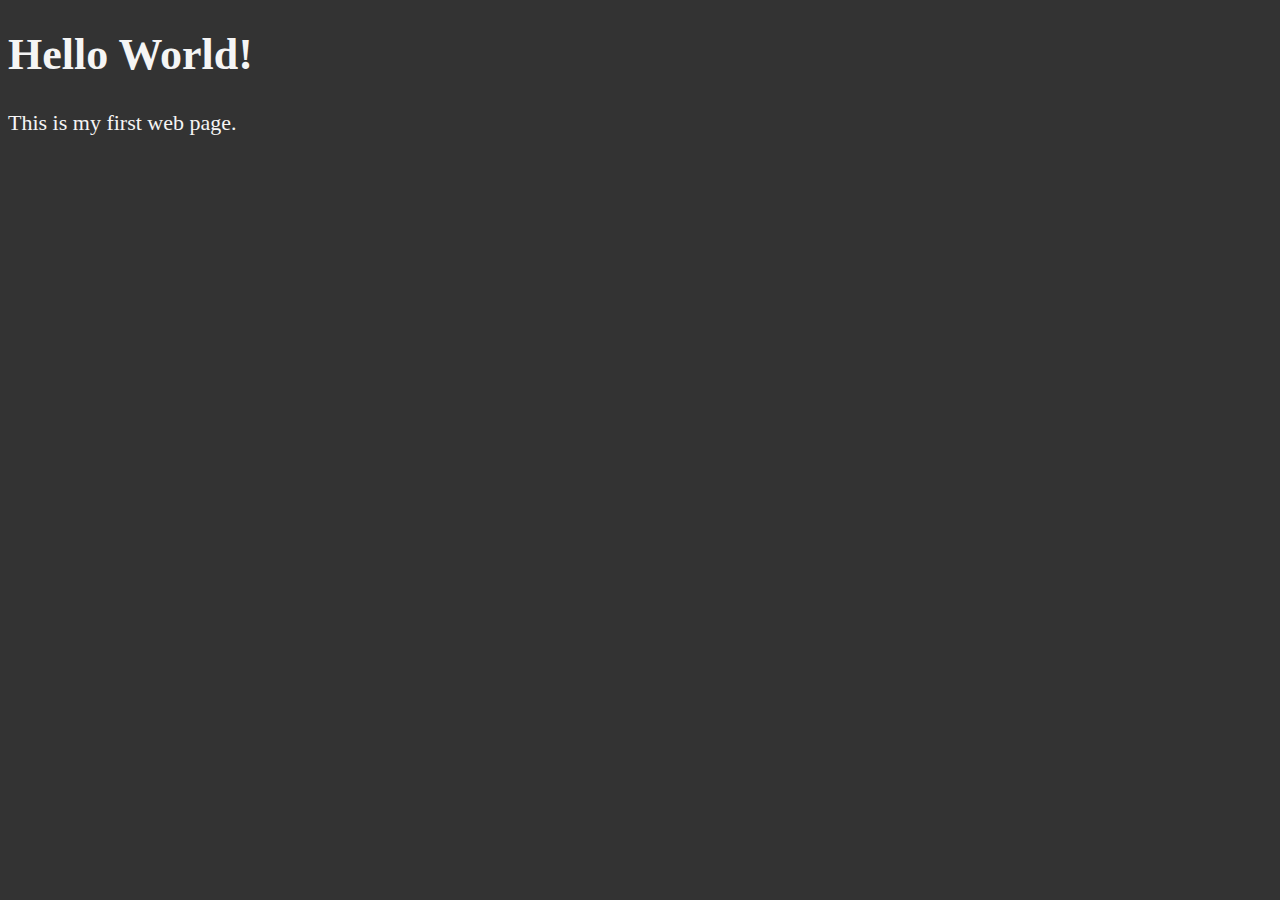
<file: 01 lesson/index.html>
<!DOCTYPE html>
     <html lang="en">

        <head>
            <meta charset="UTF-8">
            <meta name="author" content="Ogundipe Deborah">
            <meta name="decription" content="This page contain allthe things I am learning how to creat as I learn HTML.">
            <title>My First Web</title>
            <link rel="icon" href="./assets/html-icon.png" type="image/x-icon">
            <style>
                html{
                    font-size: 22px;
                }
                body{
                    background-color: #333;
                    color: whitesmoke;
                }

            </style>

        </head>

        <body>
           <h1>Hello World!</h1>
           <p>This is my first web page.</p> 
        </body
        >
      </html>
</file>
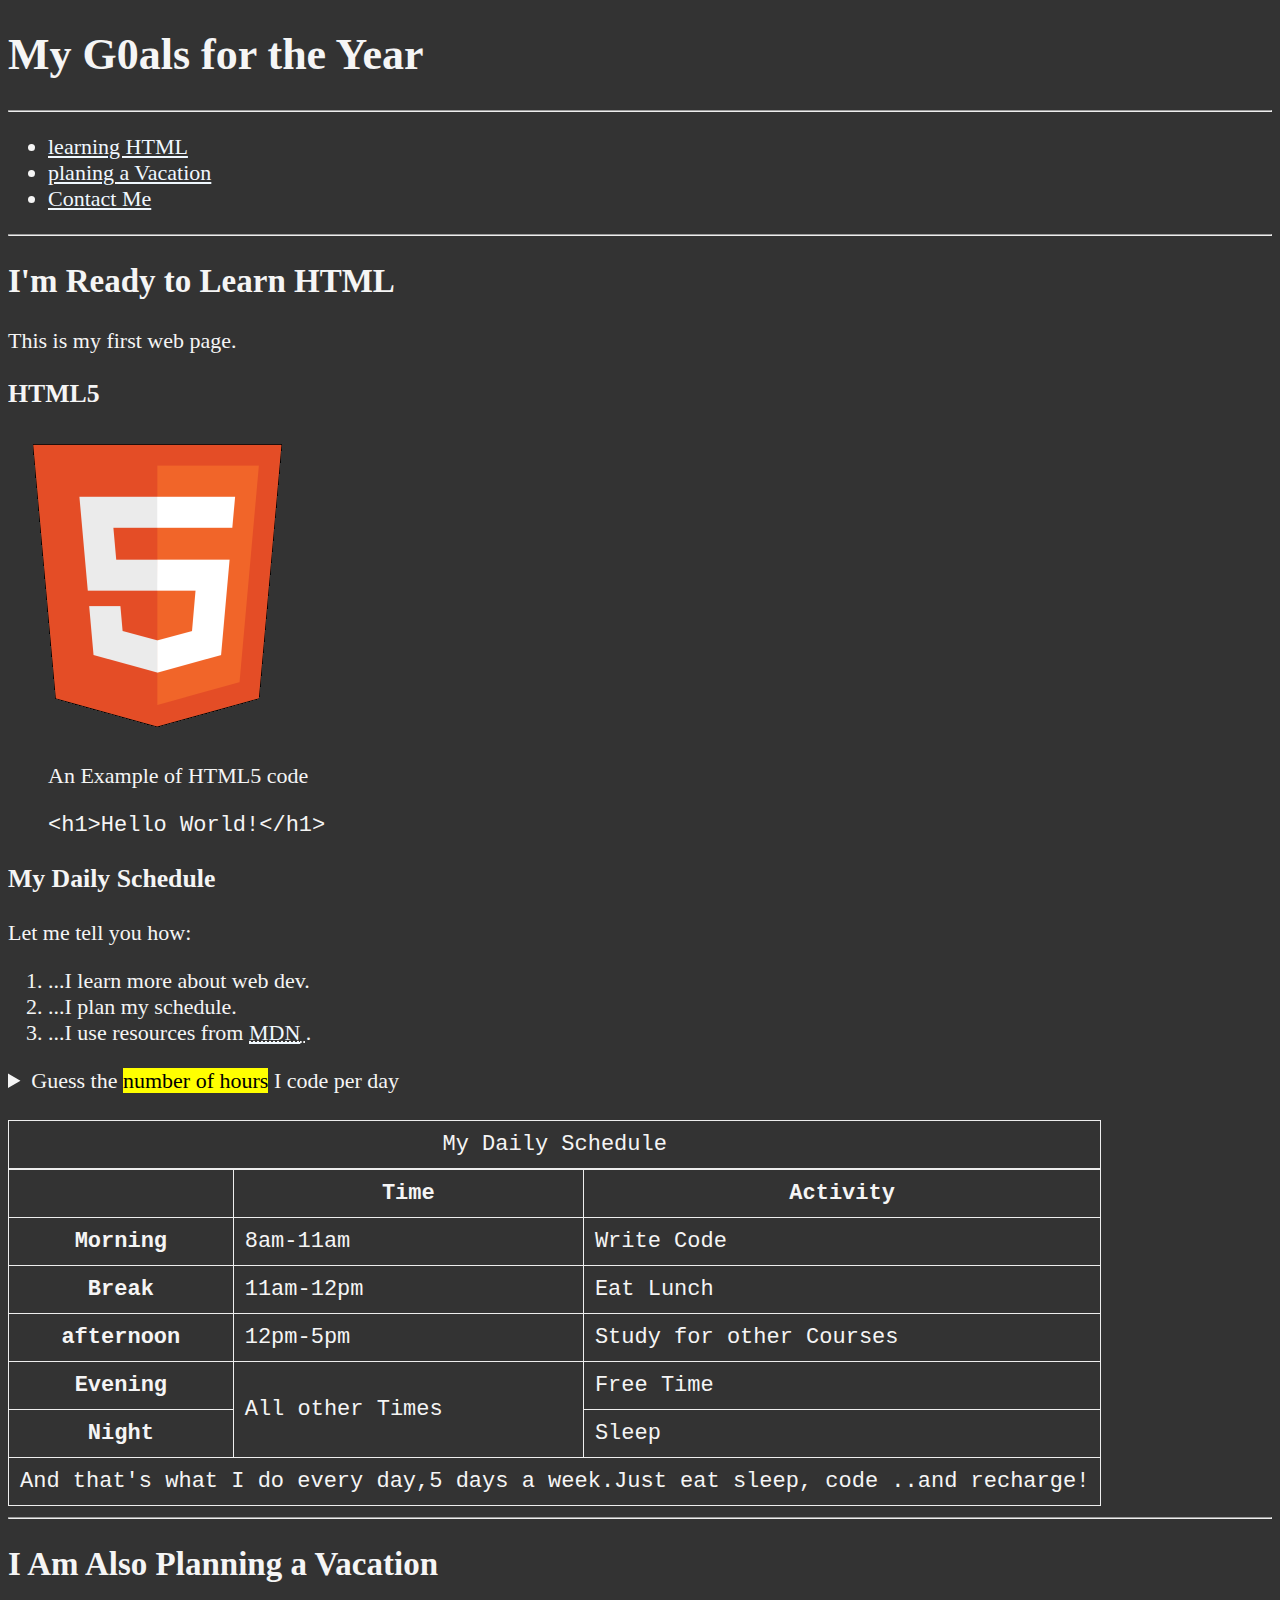
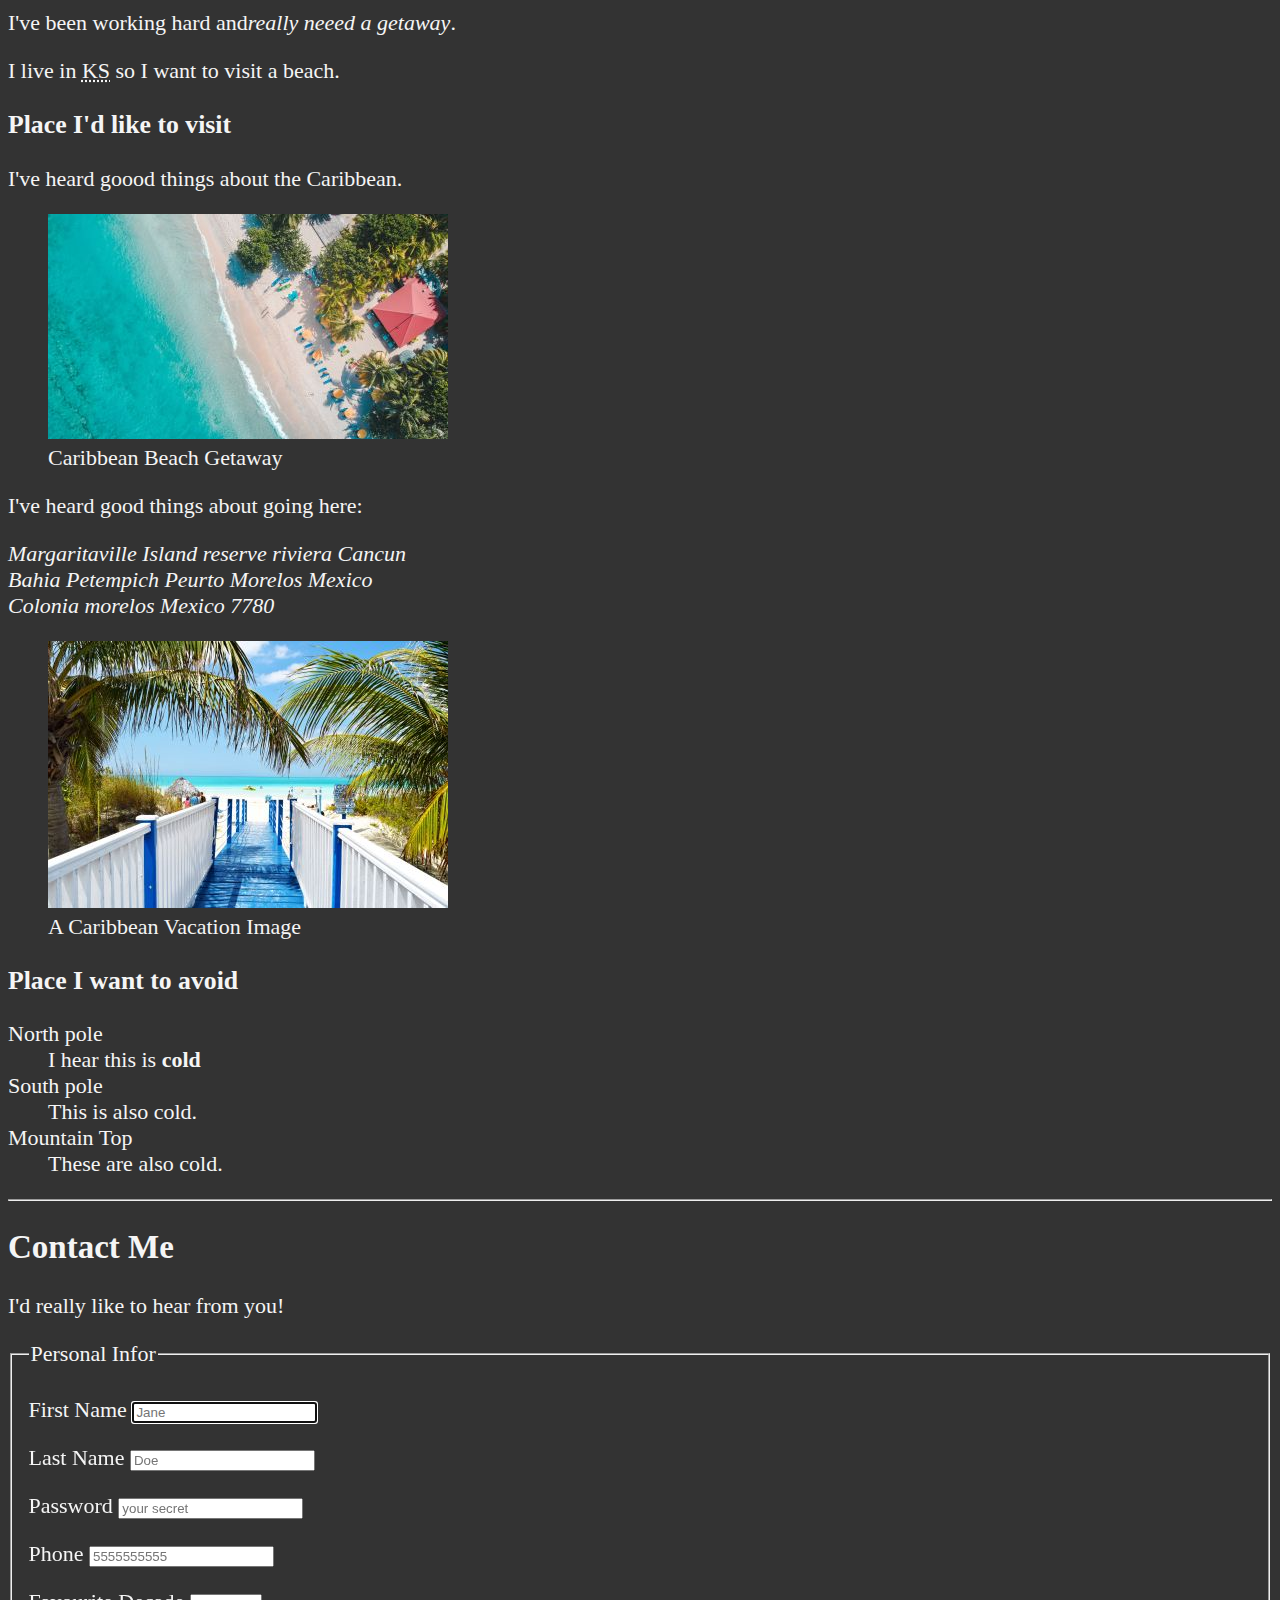
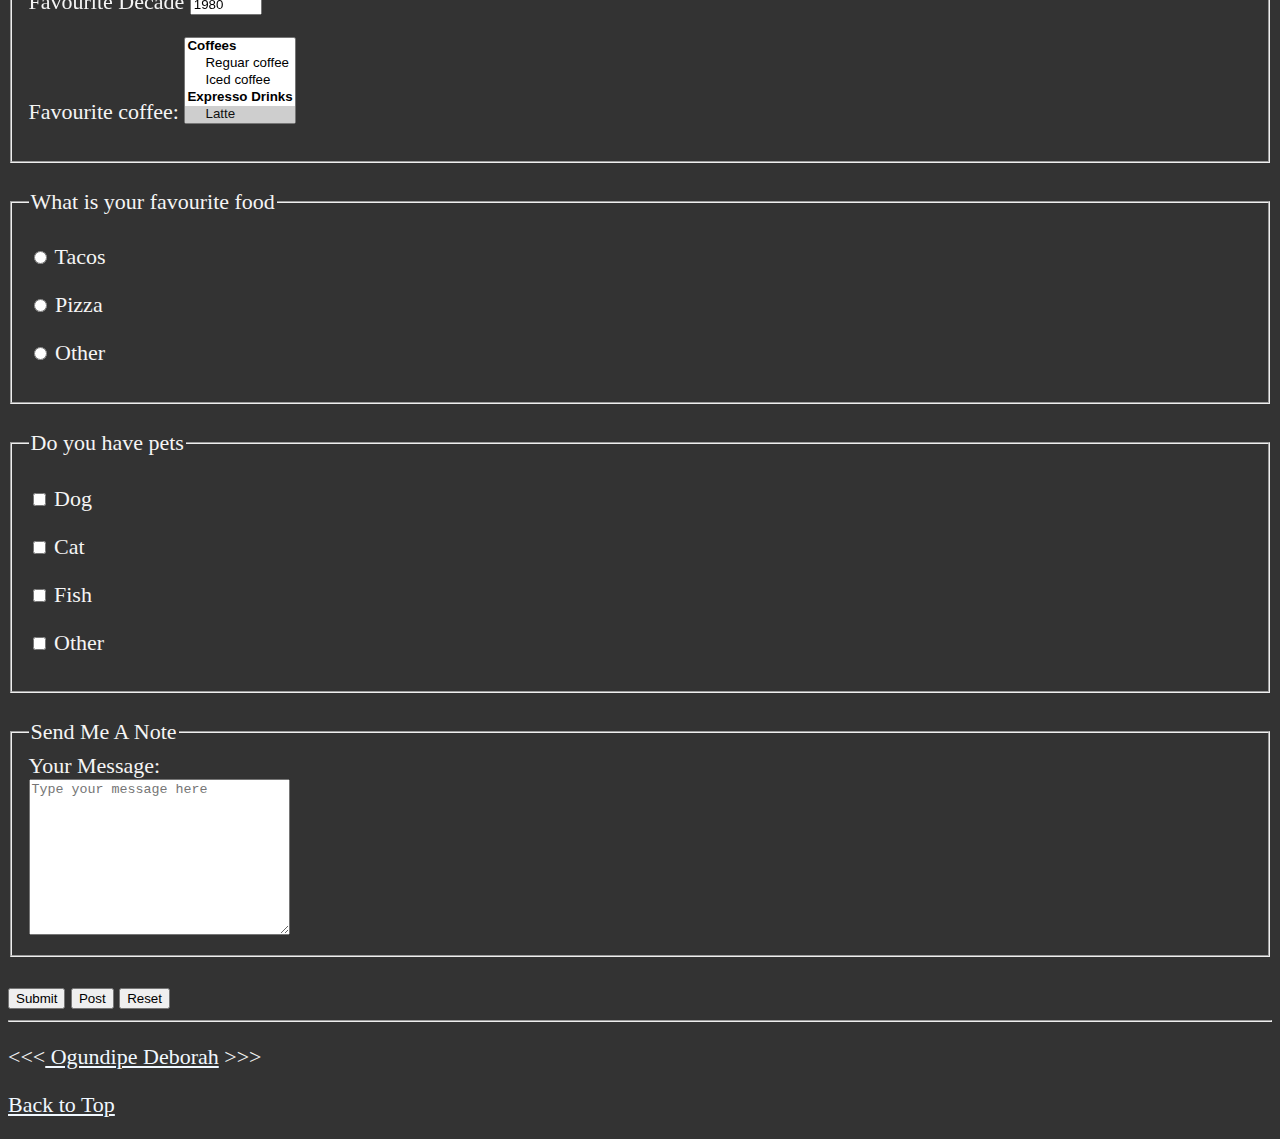
<file: 02 lesson/index.html>
<!DOCTYPE html>
     <html lang="en">

        <head>
            <meta charset="UTF-8">
            <meta name="author" content="Ogundipe Deborah">
            <meta name="decription" content="This page contain allthe things I am learning how to creat as I learn HTML.">
            <title>My First Web</title>
            <link rel="icon" href="../assets/" type="image/x-icon" >
            <link rel="stylesheet" href="main.css" > 
        </head>

        <body>
         <header>
           <h1 >My G0als for the Year</h1>

           <hr>

           <nav aria-label="primary navigation">
            <ul>
               <li>
                  <a href="#html">learning HTML</a>
                  
               </li>
               <li><a href="#vacation">planing a Vacation</a>
               </li>
               <li><a href="#Contact">Contact Me</a>
               </li>
            </ul>
      </nav>
   </header>

           <hr>
           <main>
           <article id="html">
           <h2>I'm Ready to Learn HTML</h2>
           <p>This is my first web page.</p>
           <section>
            <h3>HTML5</h3>
           <img src="img/html_logo_300x300.png" alt="HTML5 Logo" title="I am learning HTML5" width="300">
           <figure>
            <figcaption>An Example of HTML5 code</figcaption>
            <p>
               <code>
                  &lt;h1&gt;Hello World!&lt;/h1&gt;
               </code>
            </p>
         </figure>
      </section>
      <section>
           <h3>My Daily Schedule</h3>
           <p>Let me tell you how:</p>
            <ol>
            <li>...I learn more about web dev.</li>
            <li>...I plan my schedule.</li>
            <li>...I use resources from <abbr title="Mozilla Developer Network">
               <a href="https://developer.mozilla.org/">MDN</a>
            </abbr>.</li> 
           </ol>
           <aside>
            <details>
               <summary>Guess the <mark> number of hours</mark> I code per day</summary>
               <p>I start at <time datetime="08:00"> 8 am </time>and I write code for <time datetime="PT3H"> 3 hours</time> every morning.
               </p>
            </details>
         </aside>
         <br>
         <table>
            <caption>My Daily Schedule</caption>
            <thead>
            <tr>
               <th>&nbsp;</th>
               <th  scope="col">Time</th>
               <th scope="col" >Activity</th>
            </tr>
         </thead>
         <tbody>
            <tr>
               <th id="morning" scope="row">Morning</th>
               <td>
                  <time datetime="08:00">8am</time>-<time datetime="11:00">11am</time>
               </td>
               <td>Write Code</td>
            </tr>
            <tr>
               <th scope="row">Break</th>
               <td>
                  <time datetime="11:00">11am</time>-<time datetime="12:00">12pm</time>
               </td>
               <td>Eat Lunch</td>
            </tr>
            <tr>
               <th scope="row">afternoon</th>
               <td>
                  <time datetime="12:00">12pm</time>-<time datetime="17:00">5pm</time>
               </td>
               <td>Study for other Courses</td>
            </tr>
            <tr>
              <th scope="row">Evening</th> 
               <td rowspan="2">All other Times</td>
               <td>Free Time</td>
            </tr>
            <tr>
               <th scope="row">Night</th>
               <td>Sleep</td>
            </tr>
         </tbody>
         <tfoot>
            <tr>
               <td colspan="3">And that's what I do every day,5 days a week.Just eat sleep, code ..and recharge!</td>
            </tr>
         </tfoot>
         </table>
         </section>
           </article>

           <hr>

           <article id="Vacation">           <h2>I Am Also Planning a Vacation</h2>
           <p>I've been working hard and<em>really neeed a getaway</em>.</p>
        <p>I live in <abbr title="kansas">KS</abbr>  so I want to visit a beach.</p>
        <section>
        <h3>Place I'd like to visit</h3>
        
        <p>I've heard goood things about the Caribbean.</p>
        <figure>
        <img src="img/caribbean.jpg" alt="Caribbean beach" title="I want to visit a Caribbean Beach" width="400" height="225" loading="lazy">
        <figcaption>
         Caribbean Beach Getaway
      </figcaption>
      </figure>
        <p>I've heard good things about going here:</p>
        <address>Margaritaville Island reserve riviera Cancun <br>
            Bahia Petempich Peurto Morelos Mexico <br>
            Colonia morelos Mexico 7780
        </address>
        <figure>
        <img src="img/vacation.jpg" alt="Cancun Vacation" title="It's 5 o'clock Somewhere!" width="400" height="267" loading="lazy">
        <figcaption>
         A Caribbean Vacation Image
      </figcaption>
      </figure>
   </section>

         
<!--TODO:Add more places-->
<section>
        <h3>Place I want to avoid</h3>
        <dl>
         <dt>North pole</dt>
        <dd>I hear this is <strong>cold</strong></dd>

        <dt>South pole</dt>
        <dd>This is also cold.</dd>

        <dt>Mountain Top</dt>
        <dd>These are also cold.</dd>
      </dl>
   </section>
           </article>

           <hr>
           
           <article id="Contact">
            <h2>Contact Me</h2>
            <p>I'd really like to hear from you!</p>

            <form action="https://httpbin.org/get" method="get">
               <fieldset>
                  <legend>Personal Infor</legend>
               <p>
               <label for="fisrtName">First Name</label>
               <input type="text" name="fisrtName" id="fisrtName" placeholder="Jane" autocomplete="on" required autofocus>
            </p>
            <p>
               <label for="lastName">Last Name</label>
               <input type="text" name="lastName" id="lastName" placeholder="Doe" autocomplete="on" required>
               
               <p>
               <label for="password">Password</label>
               <input type="password" name="password" id="password" placeholder="your secret" required>
            </p>
               <p>
               <label for="phone">Phone</label>
               <input type="tel" name="phone" id="phone" placeholder="5555555555" pattern="[0-9]{3}[0-9]{3}[0-9]{4}" required>
            </p>
               <p>
               <label for="decade">Favourite Decade</label>
               <input type="number" name="decade" id="decade" min="1950" max="2020" step="10" value="1980">
            </p>
             <p>
               <label for="coffee">Favourite coffee:</label>
               <select name="coffee" id="coffee" multiple size="5" >
                  <optgroup label="Coffees">
                  <option value="regular coffee">Reguar coffee</option>
                  <option value="iced coffee">Iced coffee</option>
               </optgroup>
               <optgroup label="Expresso Drinks">
                  <option value="latte" selected>Latte</option>
                  <option value="cappuccino">Cappuccino</option>
                  <option value="cortado">Cortado</option>
                  <option value="americano">Americano</option>
               </optgroup>
                  <option value="other">Other</option>
               </select>
            </p>  
            <!-- <p>
               <label for="coffee">Favourite coffee:</label>
               <input type="text" name="coffee" id="coffee" list="coffee-list">
               <datalist id="coffee-list">
                  <option value="coffee">
                  <option value="latte">
                  <option value="espresso">
                  <option value="cortado">
                  <option value="americano">
                  <option value="other">
               </datalist>  
            </p> -->
         </fieldset>
         <br>
         <fieldset>
            <legend>What is your favourite food</legend>
            <p>
               <input type="radio" name="food" id="tacos" value="tacos">
               <label for="tacos">Tacos</label>
            </p>
            <p>
               <input type="radio" name="food" id="pizza" value="pizza">
               <label for="pizza">Pizza</label>
            </p>
            <p>
               <input type="radio" name="food" id="other" value="other">
               <label for="other">Other</label>
            </p>
         </fieldset>
         <br>
         <fieldset>
         <legend>Do you have pets</legend>
         <p>
            <input type="checkbox" name="pets" id="dog" value="dog">
            <label for="dog">Dog</label>
         </p>
         <p>
            <input type="checkbox" name="pets" id="cat" value="cat">
            <label for="cat">Cat</label>
         </p>
         <p>
            <input type="checkbox" name="pets" id="fish" value="fish">
            <label for="fish">Fish</label>
         </p>
         <p>
            <input type="checkbox" name="pets" id="otherpet" value="otherpet">
            <label for="otherpet">Other</label>
         </p>
      </fieldset>
      <br>
      <fieldset>
         <legend>Send Me A Note</legend>
         <label for="message">Your Message:</label>
         <br>
         <textarea name="Message" id="message" cols="30" rows="10" placeholder="Type your message here"></textarea>
      </fieldset>
      <br>
      <button type="submit">Submit</button>
      <button type="submit" formaction="https://httpbin,org/post" formmethod="post">Post</button>
      <button type="reset">Reset</button>
            </form>
         </article>
</main>

        <hr>
        <footer>
         <p>
        &lt;&lt;&lt;<a href="about.html"> Ogundipe Deborah</a> &gt;&gt;&gt;
      </p>
        <p>
         <a href="#">Back to Top</a></p>
    
      </footer> 
     </body>
        
      </html>
</file>
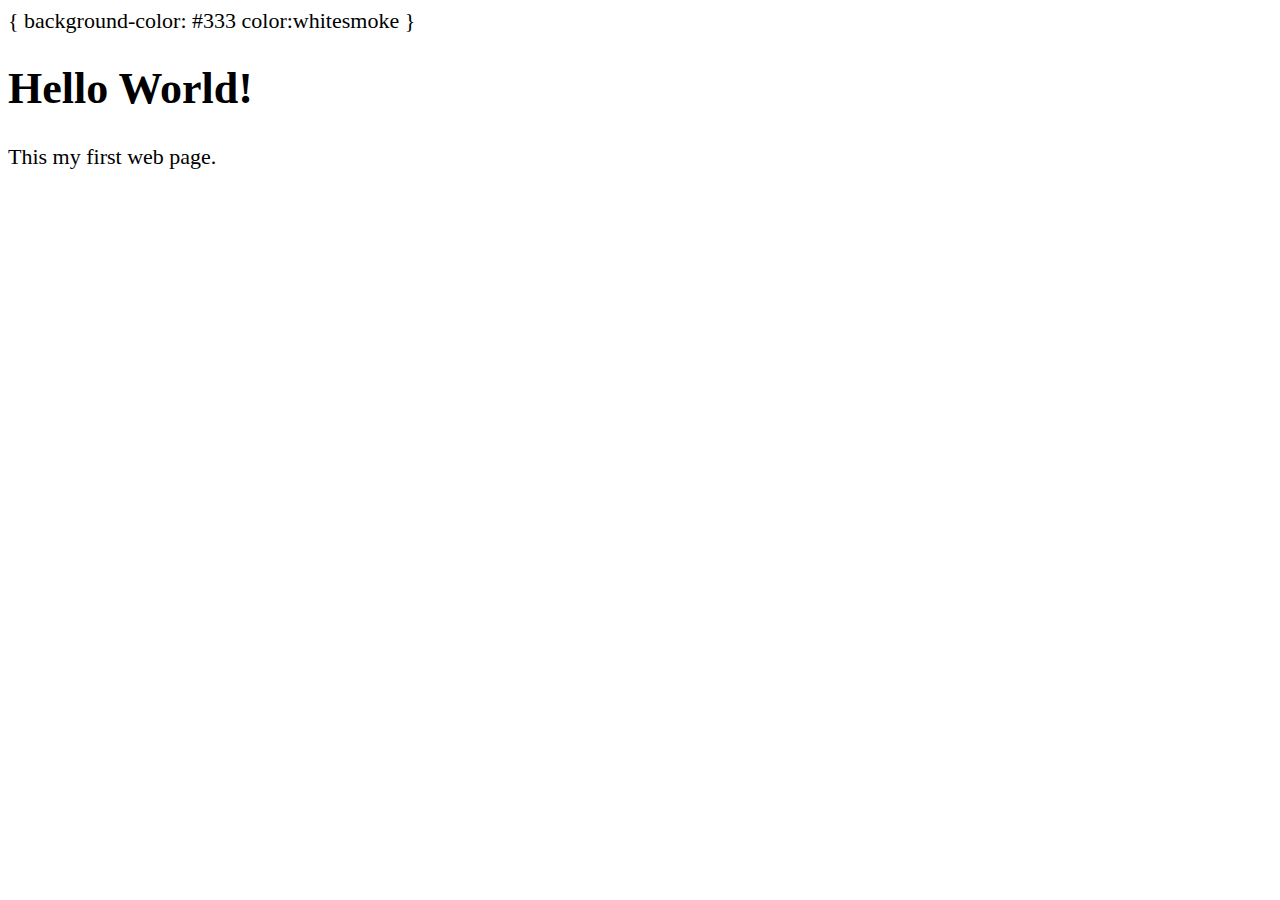
<file: 01 lesson/learning.html>
<html>
    
    <head>
        <title>My First Web page</title>
    </head>
    <style>
        html{
            font-size: 22px;
        }
    </style>
    

    <body>{
        background-color: #333
        color:whitesmoke
        }
        
    
        
        <h1>Hello World!</h1>
       <p>This my first web page.</p> 
    </body>

</html>
</file>
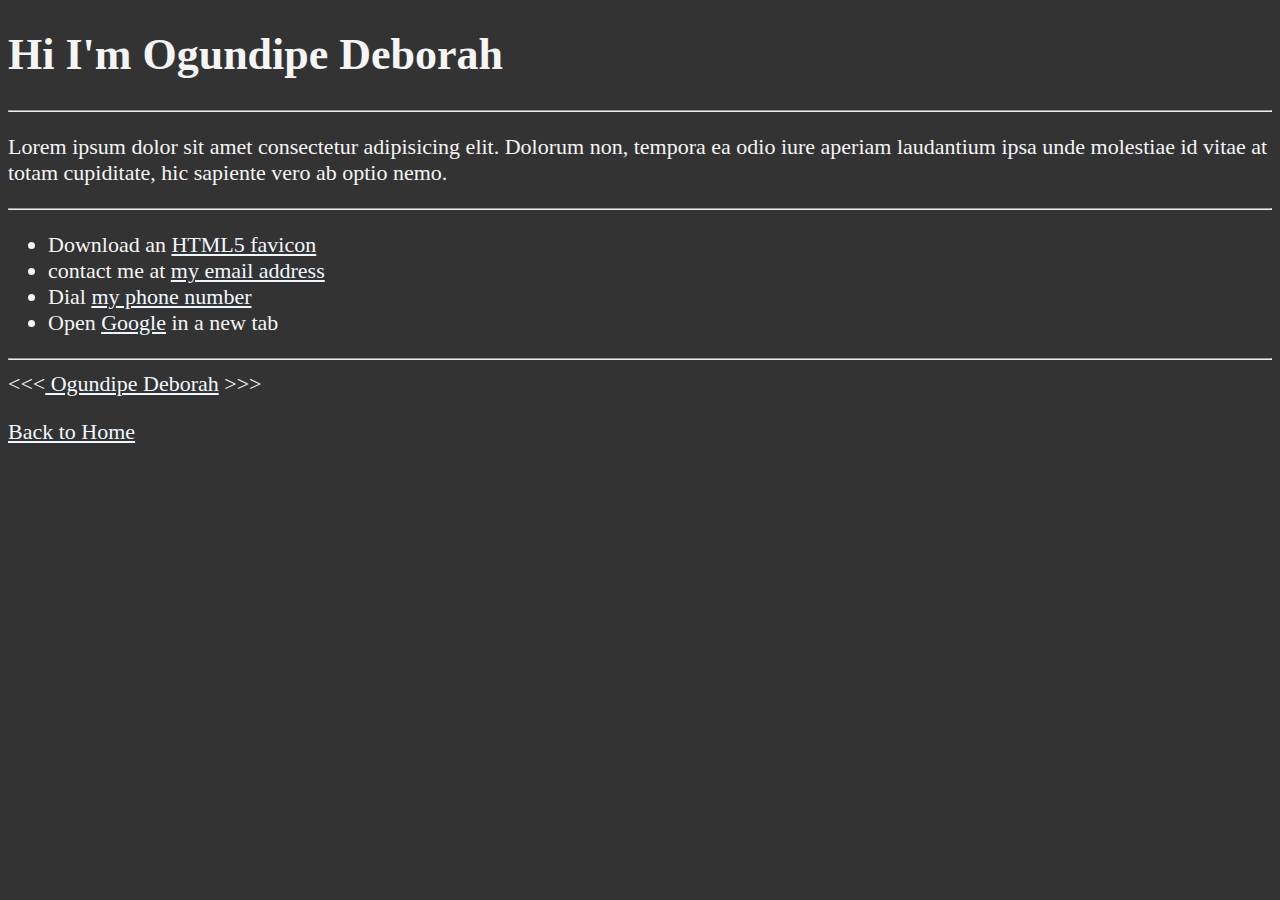
<file: 02 lesson/about.html>
<!DOCTYPE html>
<html lang="en">

   <head>
       <meta charset="UTF-8">
       <meta name="author" content="Ogundipe Deborah">
       <meta name="decription" content="Hi I'm Ogundipe Deborah.This page is about me.">
       <title>About me</title>
       <link rel="icon" href="../assets/" type="image/x-icon" >
       <link rel="stylesheet" href="main.css" > 
   </head>

   <body>
      <h1>Hi I'm Ogundipe Deborah</h1>

      <hr>
      
      <p>
        Lorem ipsum dolor sit amet consectetur adipisicing elit. Dolorum non, tempora ea odio iure aperiam laudantium ipsa unde molestiae id vitae at totam cupiditate, hic sapiente vero ab optio nemo.
        
      </p>

      <hr>

      <ul>
        <li>Download an <a href="html5.png" download>HTML5 favicon </a></li>
        <li>
            contact me at <a href="mailto:ogundipdeborsh04@gmail.com">my email address</a>
        </li>
        <li>
            Dial <a href="tel:2347019844570">my phone number</a>
        </li>
        <li>
           Open <a href="https://ww.google,com" target="_blank">Google</a> in a new tab
        </li>
    </ul>

   <hr>
   &lt;&lt;&lt;<a href="about.html"> Ogundipe Deborah</a> &gt;&gt;&gt;
   <p>
    <a href="/">Back to Home</a>
</p>
</body>
   
 </html>
</file>
<file: 02 lesson/main.css>
html{
    font-size: 22px;
}
body{
    background-color: #333;
    /* color: rgb(186, 33, 33); */
    color: whitesmoke;
}

a{
    color: aliceblue;
}

a:visited {
    color: lightgray;
}

a:hover:active {
    color: #eee;
}

table, tr, th, td, caption {
    border: 1px solid#eee;
    font-family: 'Courier New', Courier, monospace;
    border-collapse: collapse;
    padding: 0.5rem;

}







 /* {


    color: black;
    background-color: blue;
    border-width: 20px;
    border-style: solid;
    border-color: green;
    padding: 50px 40px 30px 20px;
} */
</file>
